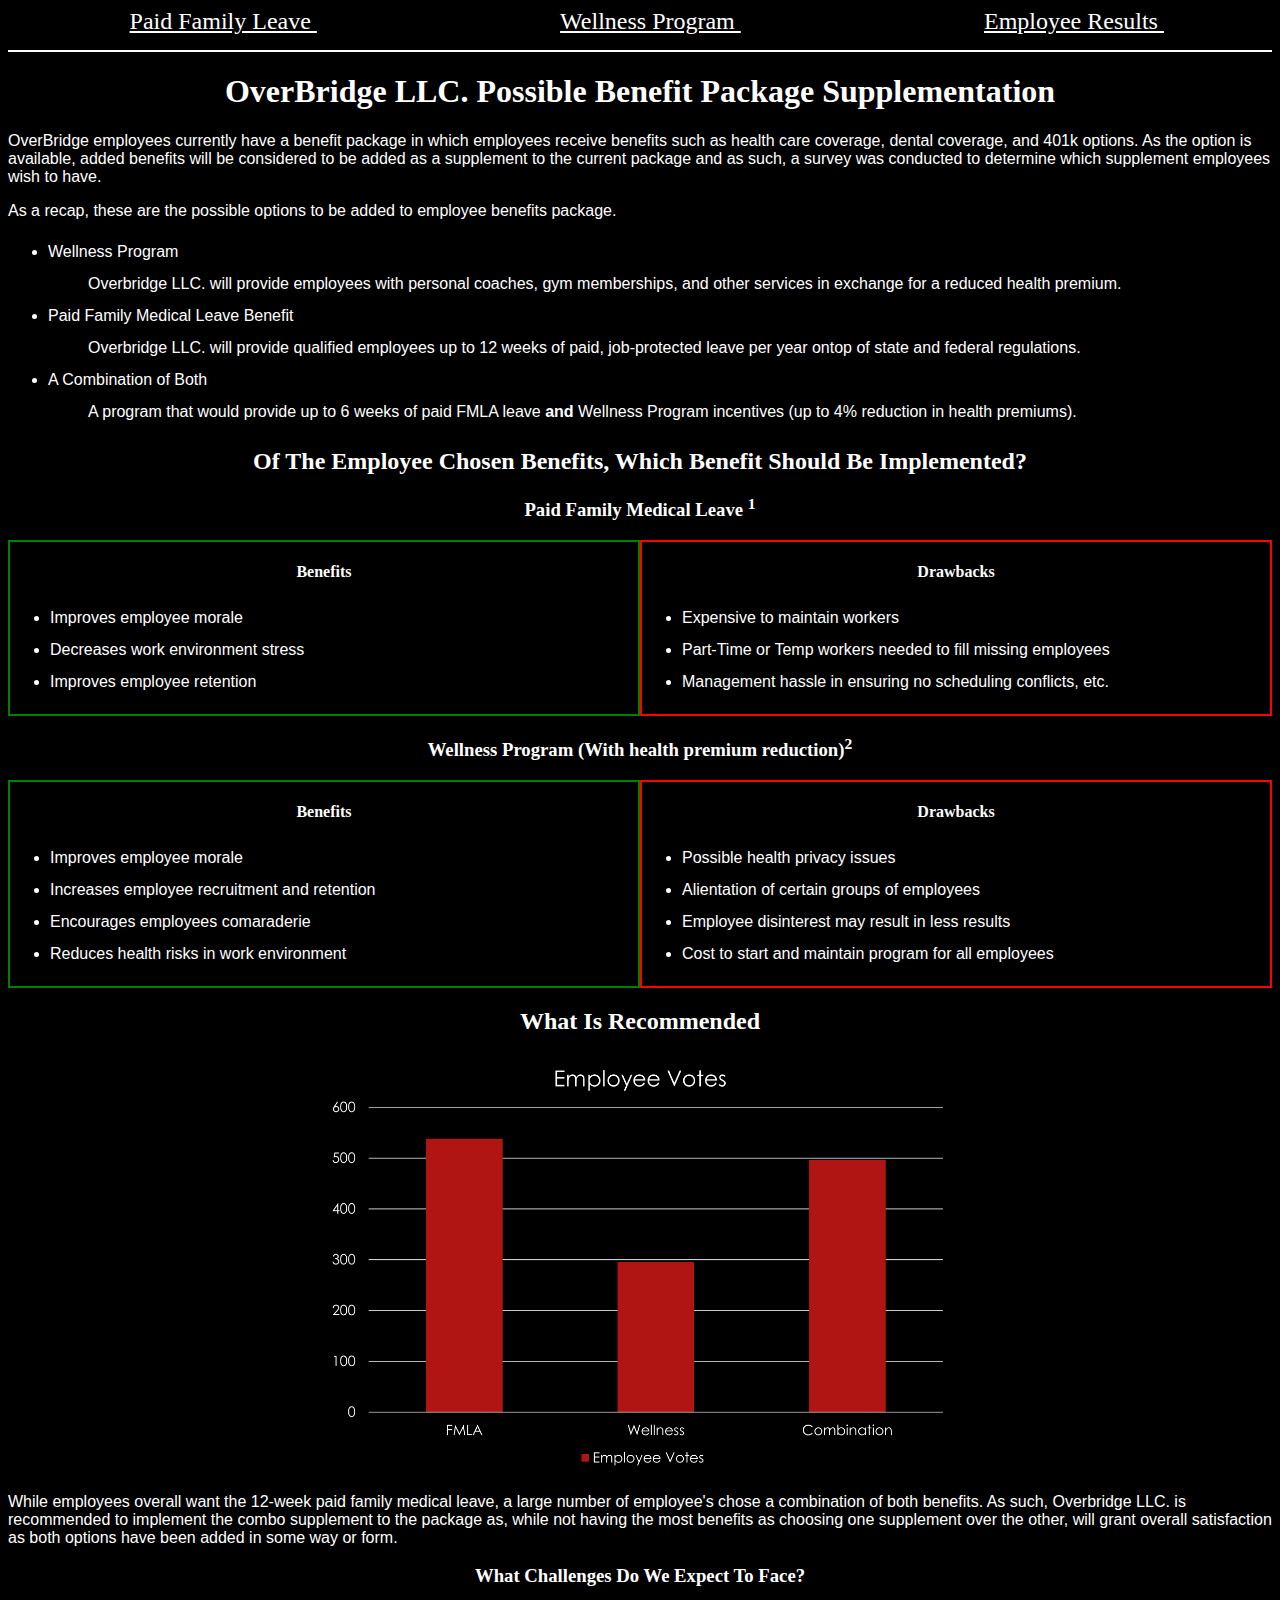
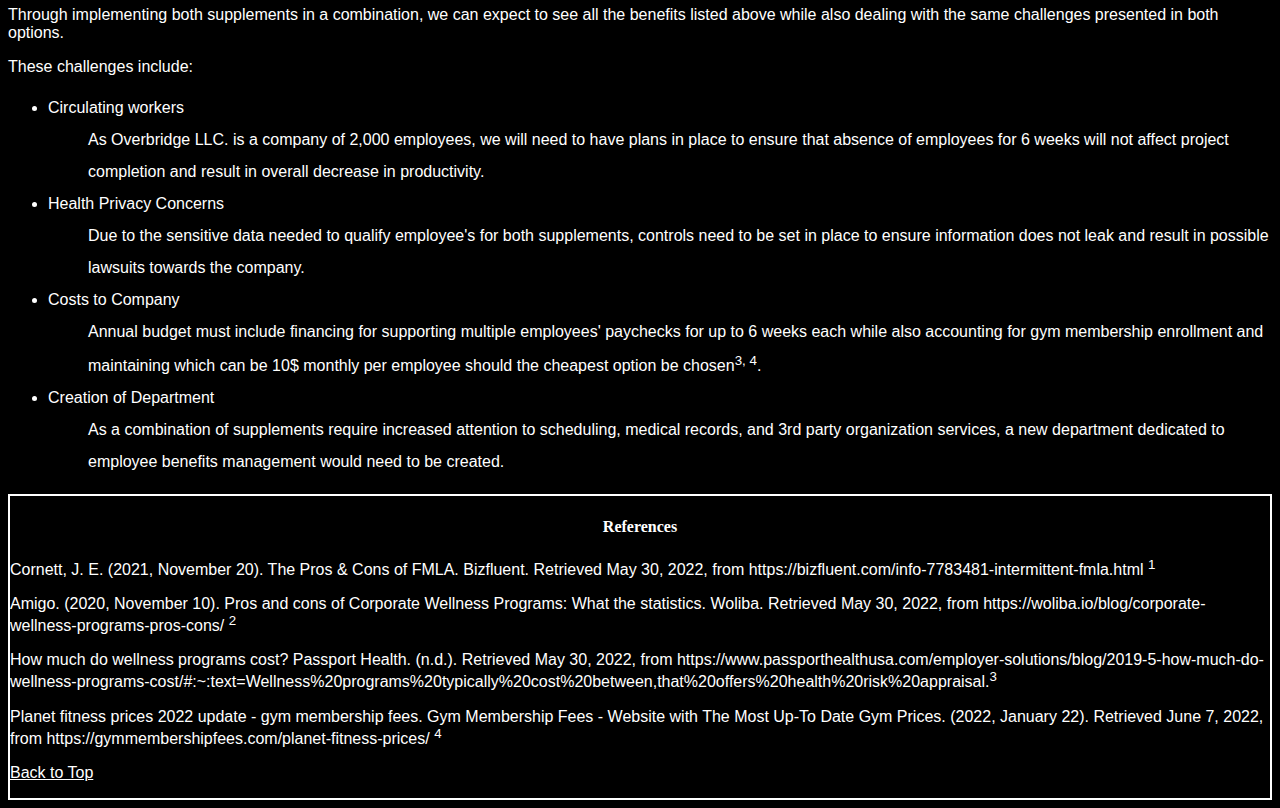
<file: ADMG385/index.html>
<!DOCTYPE html>
<head>
	<meta charset="utf-8">
	<meta name="Author" content="Ivan Gonzalez">
	<meta name="viewport" content="width=device-width, initial-scale=1.0, maximum-scale=1.0">
	<link rel="stylesheet" href="style.css">
		<title>
			OverBridge LLC. Benefits Supplements
		</title>
</head>
	<nav>
			<a href="#PaidFamilyLeave"> Paid Family Leave </a>
			<a href="#Wellness"> Wellness Program </a>
			<a href="#Results"> Employee Results </a>
			<a href="#Challenges"> Challenges </a>
	</nav>
	<body>
	
		<h1> OverBridge LLC. Possible Benefit Package Supplementation </h1>
		<p>OverBridge employees currently have a benefit package in which employees receive benefits such as health care coverage, dental coverage, and 401k options. As the option is available, added benefits will be considered to be added as a supplement to the current package and as such, a survey was conducted to determine which supplement employees wish to have. </p>
		
		<p> As a recap, these are the possible options to be added to employee benefits package. </p>
		<ul>
			<li> Wellness Program </li>
				<dd> Overbridge LLC. will provide employees with personal coaches, gym memberships, and other services in exchange for a reduced health premium. </dd>
			<li> Paid Family Medical Leave Benefit </li>
				<dd> Overbridge LLC. will provide qualified employees up to 12 weeks of paid, job-protected leave per year ontop of state and federal regulations. </dd>
			<li> A Combination of Both </li>
				<dd> A program that would provide up to 6 weeks of paid FMLA leave <b>and</b> Wellness Program incentives (up to 4% reduction in health premiums).</dd>
		</ul>
		
		<h2> Of The Employee Chosen Benefits, Which Benefit Should Be Implemented? </h2>
		<h3> Paid Family Medical Leave <sup>1</sup> </h3>
		<div class="flex-container">
			<div class="benefits" id="PaidFamilyLeave">
				<h4> Benefits </h4>
				<ul>
					<li> Improves employee morale </li>
					<li> Decreases work environment stress </li>
					<li> Improves employee retention </li>
				</ul>
			</div>
			<div class="downsides">
				<h4> Drawbacks </h4>
				<ul>
					<li> Expensive to maintain workers </li>
					<li> Part-Time or Temp workers needed to fill missing employees </li>
					<li> Management hassle in ensuring no scheduling conflicts, etc. </li>
				</ul>
			</div>
		</div>
		<h3> Wellness Program (With health premium reduction)<sup>2</sup> </h3>
		<div class="flex-container">
			<div class="benefits" id="Wellness">
				<h4> Benefits </h4>
				<ul>
					<li> Improves employee morale </li>
					<li> Increases employee recruitment and retention </li>
					<li> Encourages employees comaraderie </li>
					<li> Reduces health risks in work environment </li>
				</ul>
			</div>
			<div class="downsides">
				<h4> Drawbacks </h4>
				<ul>
					<li> Possible health privacy issues </li>
					<li> Alientation of certain groups of employees </li>
					<li> Employee disinterest may result in less results </li>
					<li> Cost to start and maintain program for all employees </li>
				</ul>
			</div>
		</div>	
		<h2 id="Results"> What Is Recommended </h2>
		<!-- Use graph in powerpoint -->
		<img src="Results.png">
		<p> While employees overall want the 12-week paid family medical leave, a large number of employee's chose a combination of both benefits. As such, Overbridge LLC. is recommended to implement the combo supplement to the package as, while not having the most benefits as choosing one supplement over the other, will grant overall satisfaction as both options have been added in some way or form. </p>
		<h3> What Challenges Do We Expect To Face? </h3>
		<p> Through implementing both supplements in a combination, we can expect to see all the benefits listed above while also dealing with the same challenges presented in both options. </p>
		<p> These challenges include: </p>
			<ul id="Challenges">
				<li> Circulating workers </li>
					<dd> As Overbridge LLC. is a company of 2,000 employees, we will need to have plans in place to ensure that absence of employees for 6 weeks will not affect project completion and result in overall decrease in productivity. </dd>
				<li> Health Privacy Concerns </li>
					<dd> Due to the sensitive data needed to qualify employee's for both supplements, controls need to be set in place to ensure information does not leak and result in possible lawsuits towards the company. </dd>
				<li> Costs to Company </li>
					<dd> Annual budget must include financing for supporting multiple employees' paychecks for up to 6 weeks each while also accounting for gym membership enrollment and maintaining which can be 10$ monthly per employee should the cheapest option be chosen<sup>3, 4</sup>. </dd>
				<li> Creation of Department </li>
					<dd> As a combination of supplements require increased attention to scheduling, medical records, and 3rd party organization services, a new department dedicated to employee benefits management would need to be created.</dd>
			</ul>
		<footer>
			<h4> References </h4>
			<p> Cornett, J. E. (2021, November 20). The Pros &amp; Cons of FMLA. Bizfluent. Retrieved May 30, 2022, from https://bizfluent.com/info-7783481-intermittent-fmla.html <sup>1</sup></p> 
			<p>Amigo. (2020, November 10). Pros and cons of Corporate Wellness Programs: What the statistics. Woliba. Retrieved May 30, 2022, from https://woliba.io/blog/corporate-wellness-programs-pros-cons/ <sup>2</sup> </p>
			<p>How much do wellness programs cost? Passport Health. (n.d.). Retrieved May 30, 2022, from https://www.passporthealthusa.com/employer-solutions/blog/2019-5-how-much-do-wellness-programs-cost/#:~:text=Wellness%20programs%20typically%20cost%20between,that%20offers%20health%20risk%20appraisal.<sup>3</sup></p> 
			<p> Planet fitness prices 2022 update - gym membership fees. Gym Membership Fees - Website with The Most Up-To Date Gym Prices. (2022, January 22). Retrieved June 7, 2022, from https://gymmembershipfees.com/planet-fitness-prices/ <sup>4</sup> </p>
			
		<p><a href="#Top" class="Backtotop">Back to Top</a></p>
		</footer>
	
</html
</file>
<file: ADMG385/style.css>
html{
	font-size: 100%;
}
a:link, a:hover, a:visited{
	color: white;
}
nav {
	display:block;
	overflow: hidden;
	white-space: nowrap;
	width: 100%;
	border-bottom: 2px solid white;
	padding-bottom: 15px;
}
nav a {
	text-align: center;
	padding:7.6rem;
	font-size: 24px;
}
body {
	background-color: black;
}
h1, h2, h3, h4 {
	text-align: center;
	font-family: "Times New Roman", Times, serif;
	color: white;
}
img {
	max-width: 50%;
	height: auto;
	display: block;
	margin: auto;
}
p {
	font-family: Arial;
	color: white;
}
ol, ul, li {
	font-family: Arial;
	color: white;
	line-height: 2;
}
.flex-container{
	display:flex;
}
div.benefits {
	border: 2px solid green;
	width: 50%;
}
div.downsides {
	border: 2px solid red;
	width: 50%;
}
footer {
	border: 2px solid white;
}
</file>
